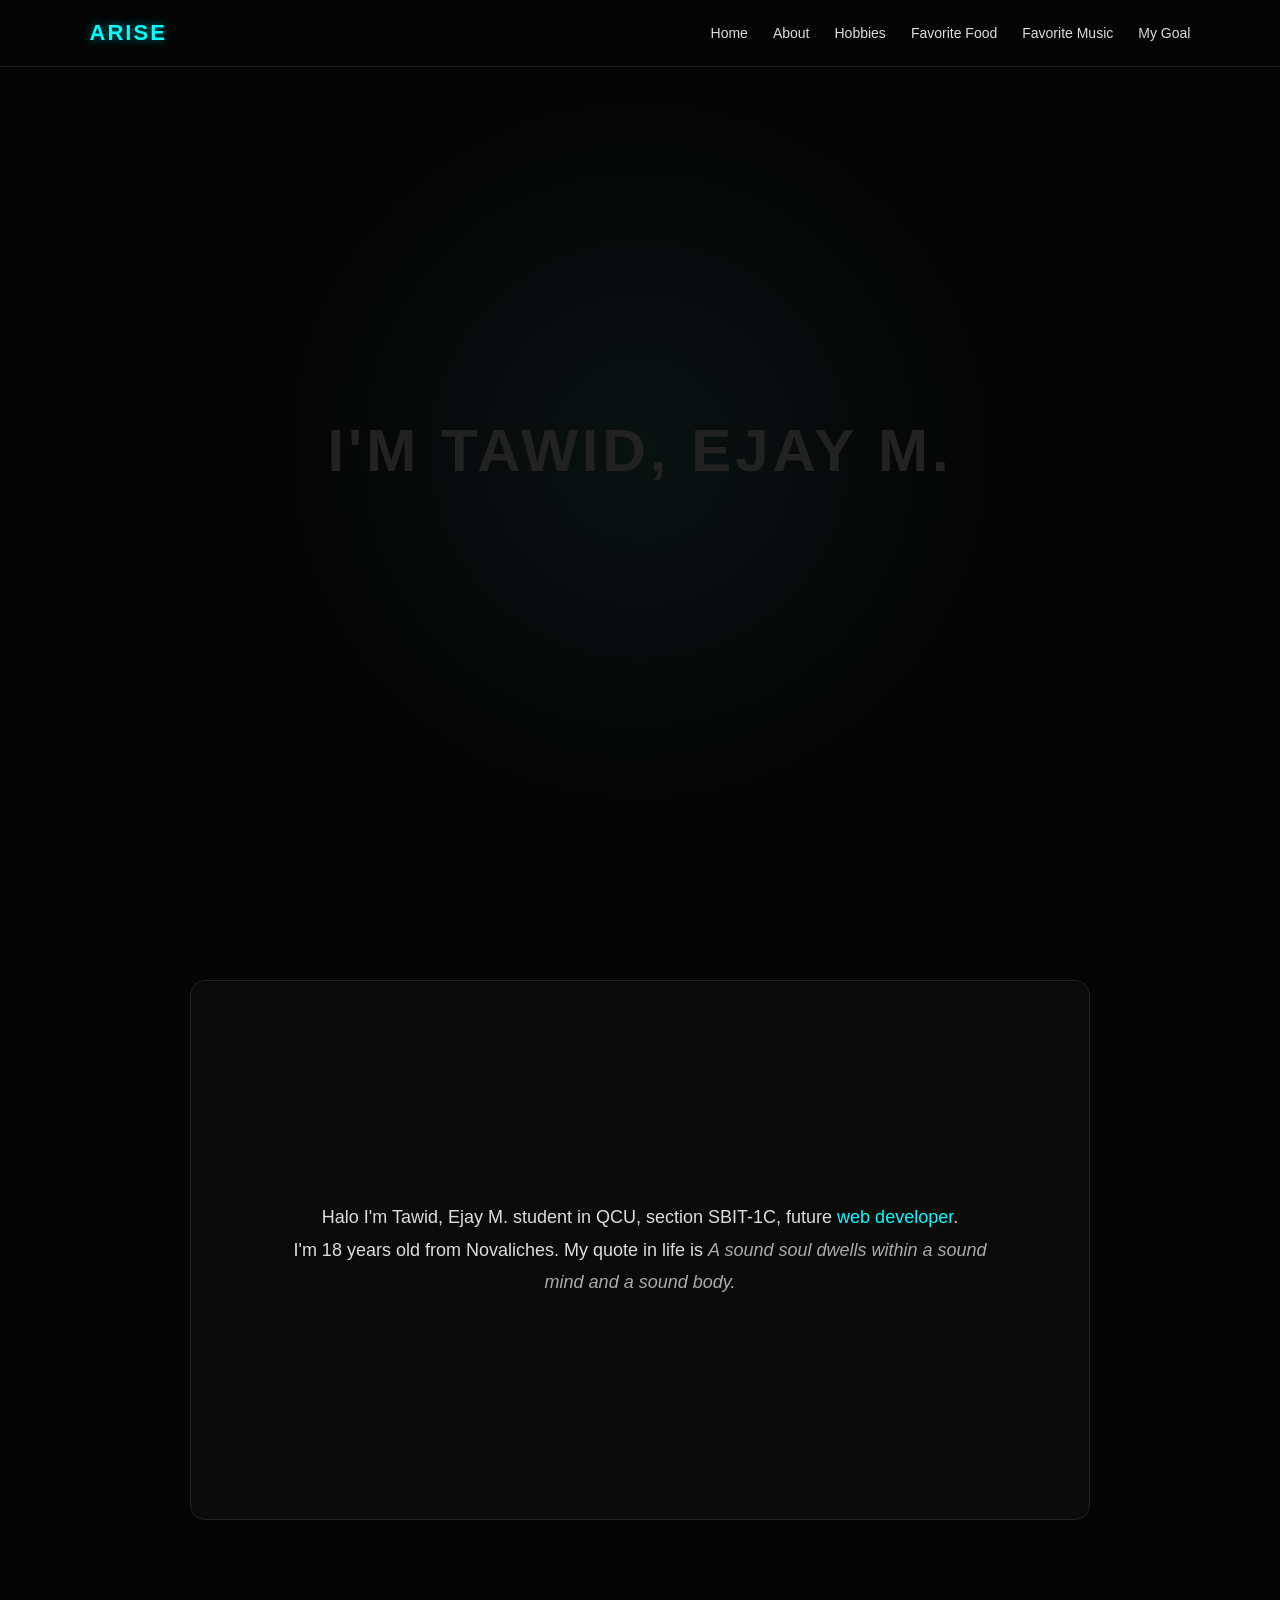
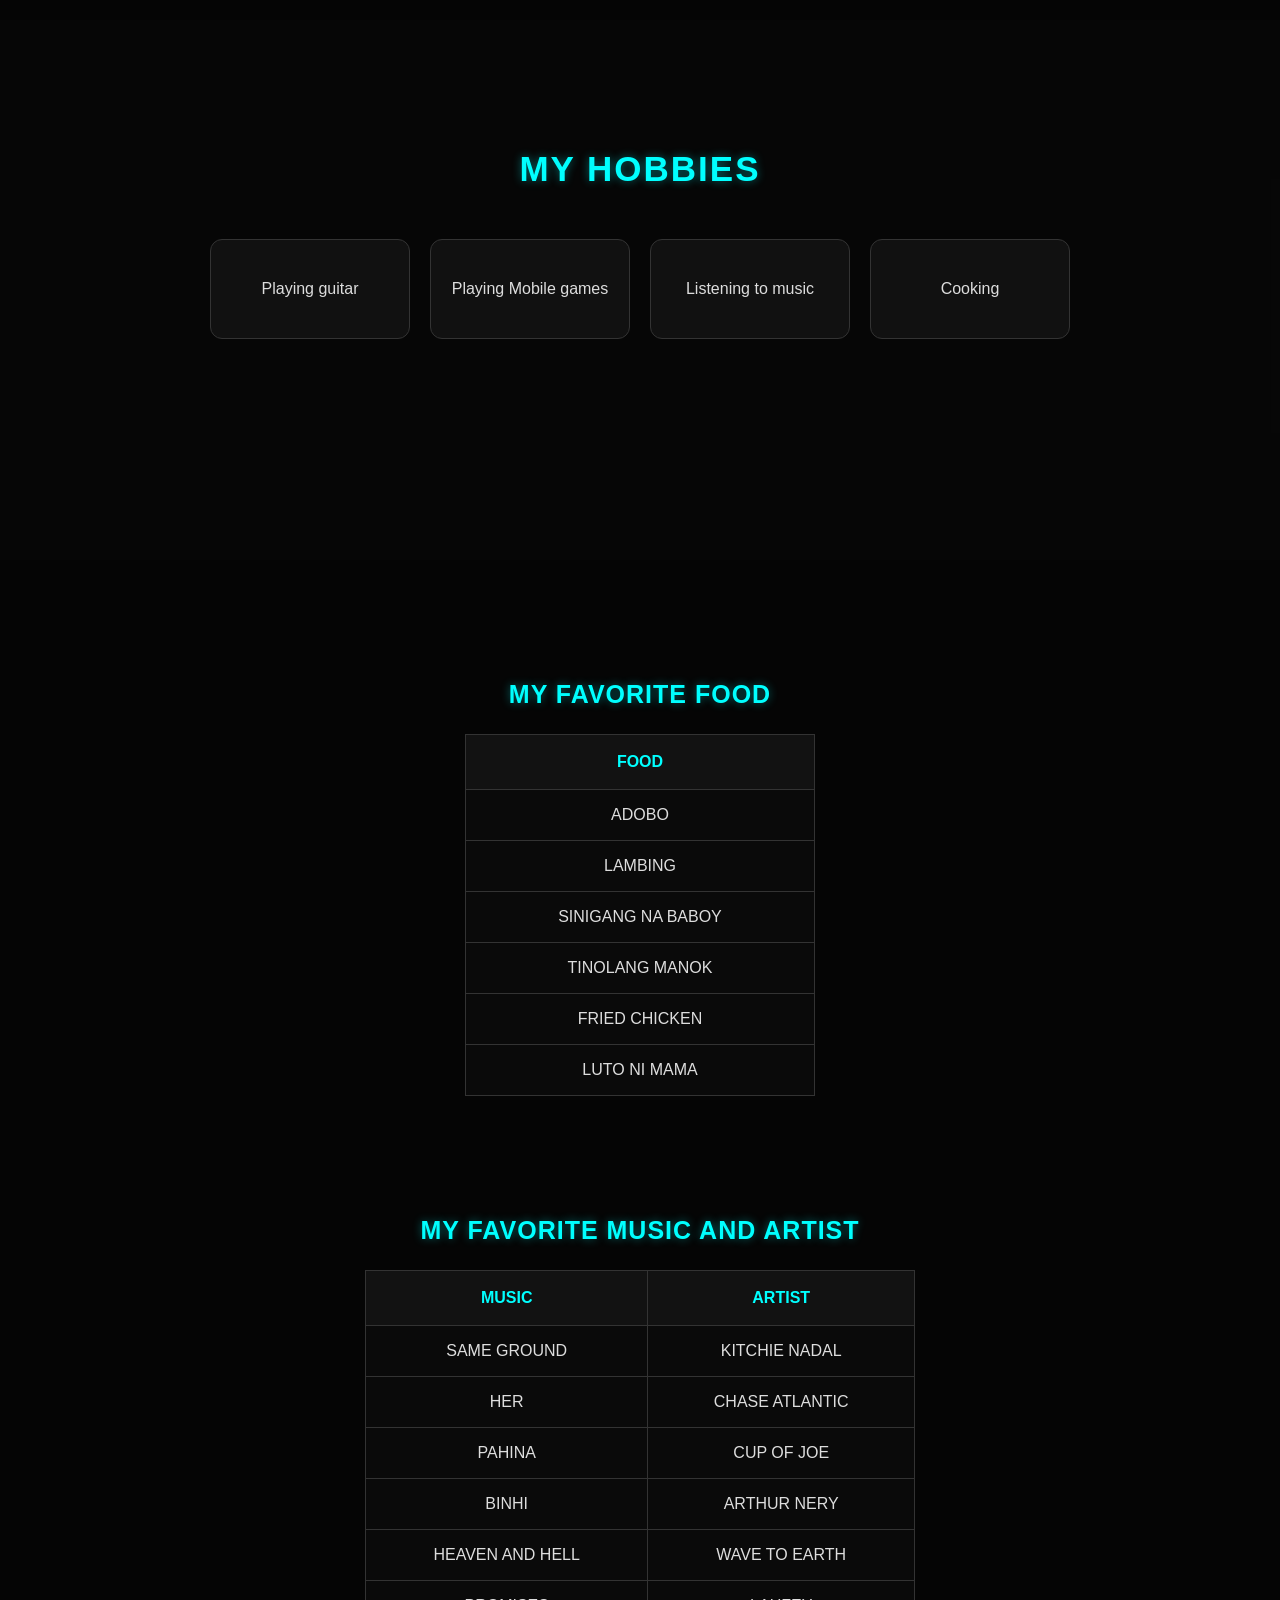
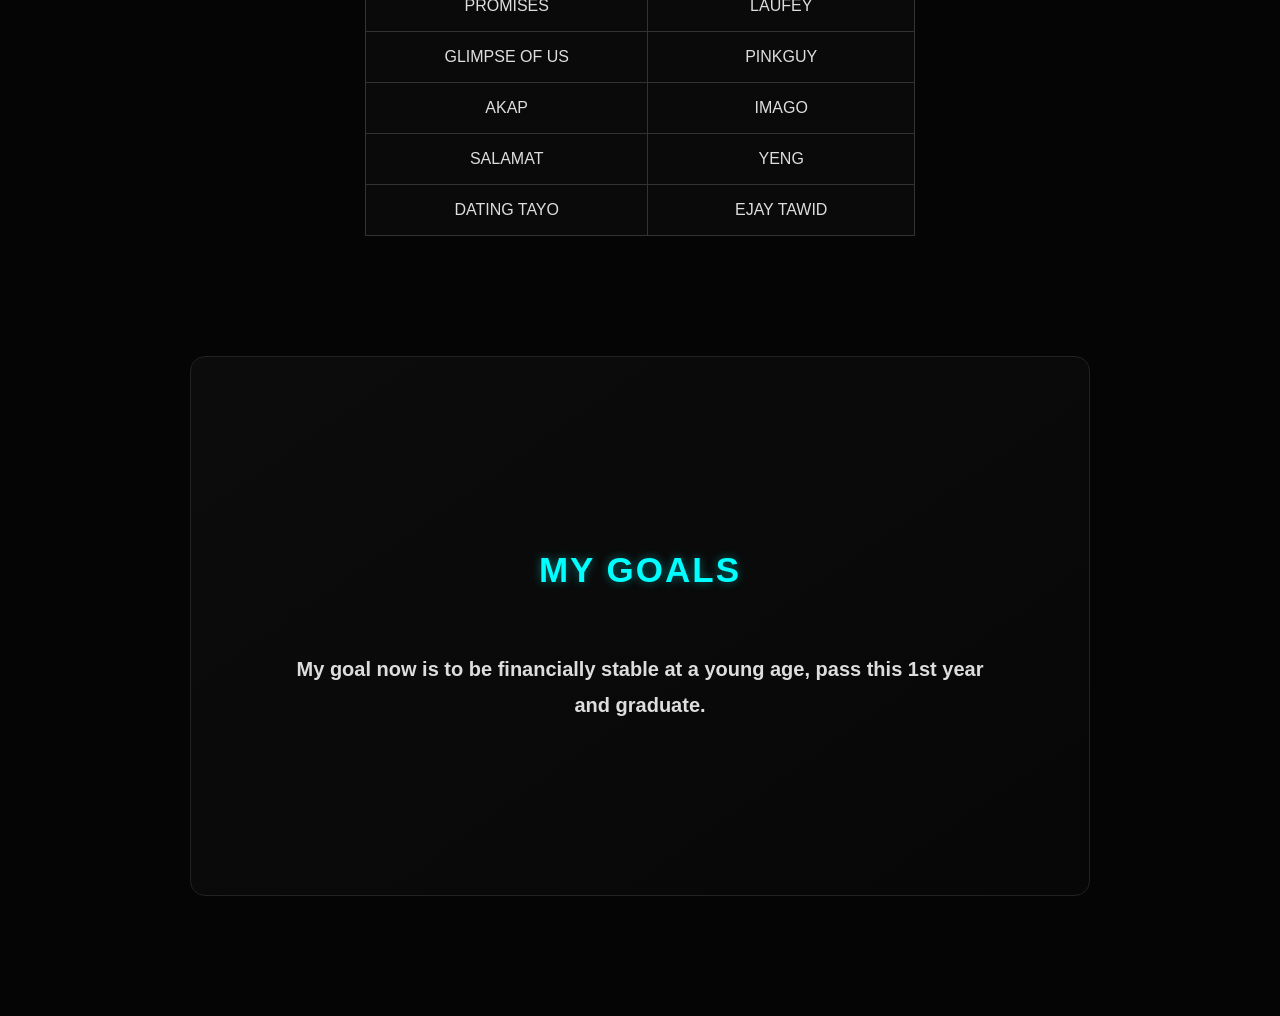
<file: index.html>
<!DOCTYPE html>
<html lang="en">

<head>
    <meta charset="UTF-8">
    <meta name="viewport" content="width=device-width, initial-scale=1.0">
    <link rel="stylesheet" href="ano.css">
    <title>My Portfolio</title>
</head>

<body>

    <div class="mga-boxes">
    <span></span>
    <span></span>
    <span></span>
    <span></span>
    <span></span>
    <span></span>
    <span></span>
    <span></span>
    </div>
    
    

    

    <header class="header">
        <nav>
            <a href="#home">ARISE</a>

            <ul class="nav-links">
                <li><a href="#home">Home</a></li>
                <li><a href="#about">About</a></li>
                <li><a href="#hobby">Hobbies</a></li>
                <li><a href="#food">Favorite Food</a></li>
                <li><a href="#music">Favorite Music</a></li>
                <li><a href="#goal">My Goal</a></li>
            </ul>
        </nav>
    </header>

    <section id="home">
        <h1>I'M TAWID, EJAY M.</h1>
    </section>

    <section id="about">
        <p>
            Halo I'm Tawid, Ejay M. student in QCU, section SBIT-1C,
            future <u>web developer</u>.<br>
            I'm 18 years old from Novaliches. My quote in life is
            <i>A sound soul dwells within a sound mind and a sound body.</i>
        </p>
    </section>

    <section id="hobby">
        <h1>MY HOBBIES</h1>

        <ul>
            <li>Playing guitar</li>
            <li>Playing Mobile games</li>
            <li>Listening to music</li>
            <li>Cooking</li>
        </ul>
    </section>

    <table id="food" border="1">

        <caption>
            <b>MY FAVORITE FOOD</b>
        </caption>

        <tr>
            <th>FOOD</th>
        </tr>

        <tr>
            <td>ADOBO</td>
        </tr>

        <tr>
            <td>LAMBING</td>
        </tr>

        <tr>
            <td>SINIGANG NA BABOY</td>
        </tr>

        <tr>
            <td>TINOLANG MANOK</td>
        </tr>

        <tr>
            <td>FRIED CHICKEN</td>
        </tr>

        <tr>
            <td>LUTO NI MAMA</td>
        </tr>

    </table>

    <table id="music" border="1">

        <caption>
            <b>MY FAVORITE MUSIC AND ARTIST</b>
        </caption>

        <tr>
            <th>MUSIC</th>
            <th>ARTIST</th>
        </tr>

        <tr>
            <td>SAME GROUND</td>
            <td>KITCHIE NADAL</td>
        </tr>

        <tr>
            <td>HER</td>
            <td>CHASE ATLANTIC</td>
        </tr>

        <tr>
            <td>PAHINA</td>
            <td>CUP OF JOE</td>
        </tr>

        <tr>
            <td>BINHI</td>
            <td>ARTHUR NERY</td>
        </tr>

        <tr>
            <td>HEAVEN AND HELL</td>
            <td>WAVE TO EARTH</td>
        </tr>

        <tr>
            <td>PROMISES</td>
            <td>LAUFEY</td>
        </tr>

        <tr>
            <td>GLIMPSE OF US</td>
            <td>PINKGUY</td>
        </tr>

        <tr>
            <td>AKAP</td>
            <td>IMAGO</td>
        </tr>

        <tr>
            <td>SALAMAT</td>
            <td>YENG</td>
        </tr>

        <tr>
            <td>DATING TAYO</td>
            <td>EJAY TAWID</td>
        </tr>

    </table>

    <section id="goal">

        <h1>MY GOALS</h1>

        <p>
            <b>
                My goal now is to be financially stable at a young age,
                pass this 1st year and graduate.
            </b>
        </p>

    </section>

</body>
</html>
</file>
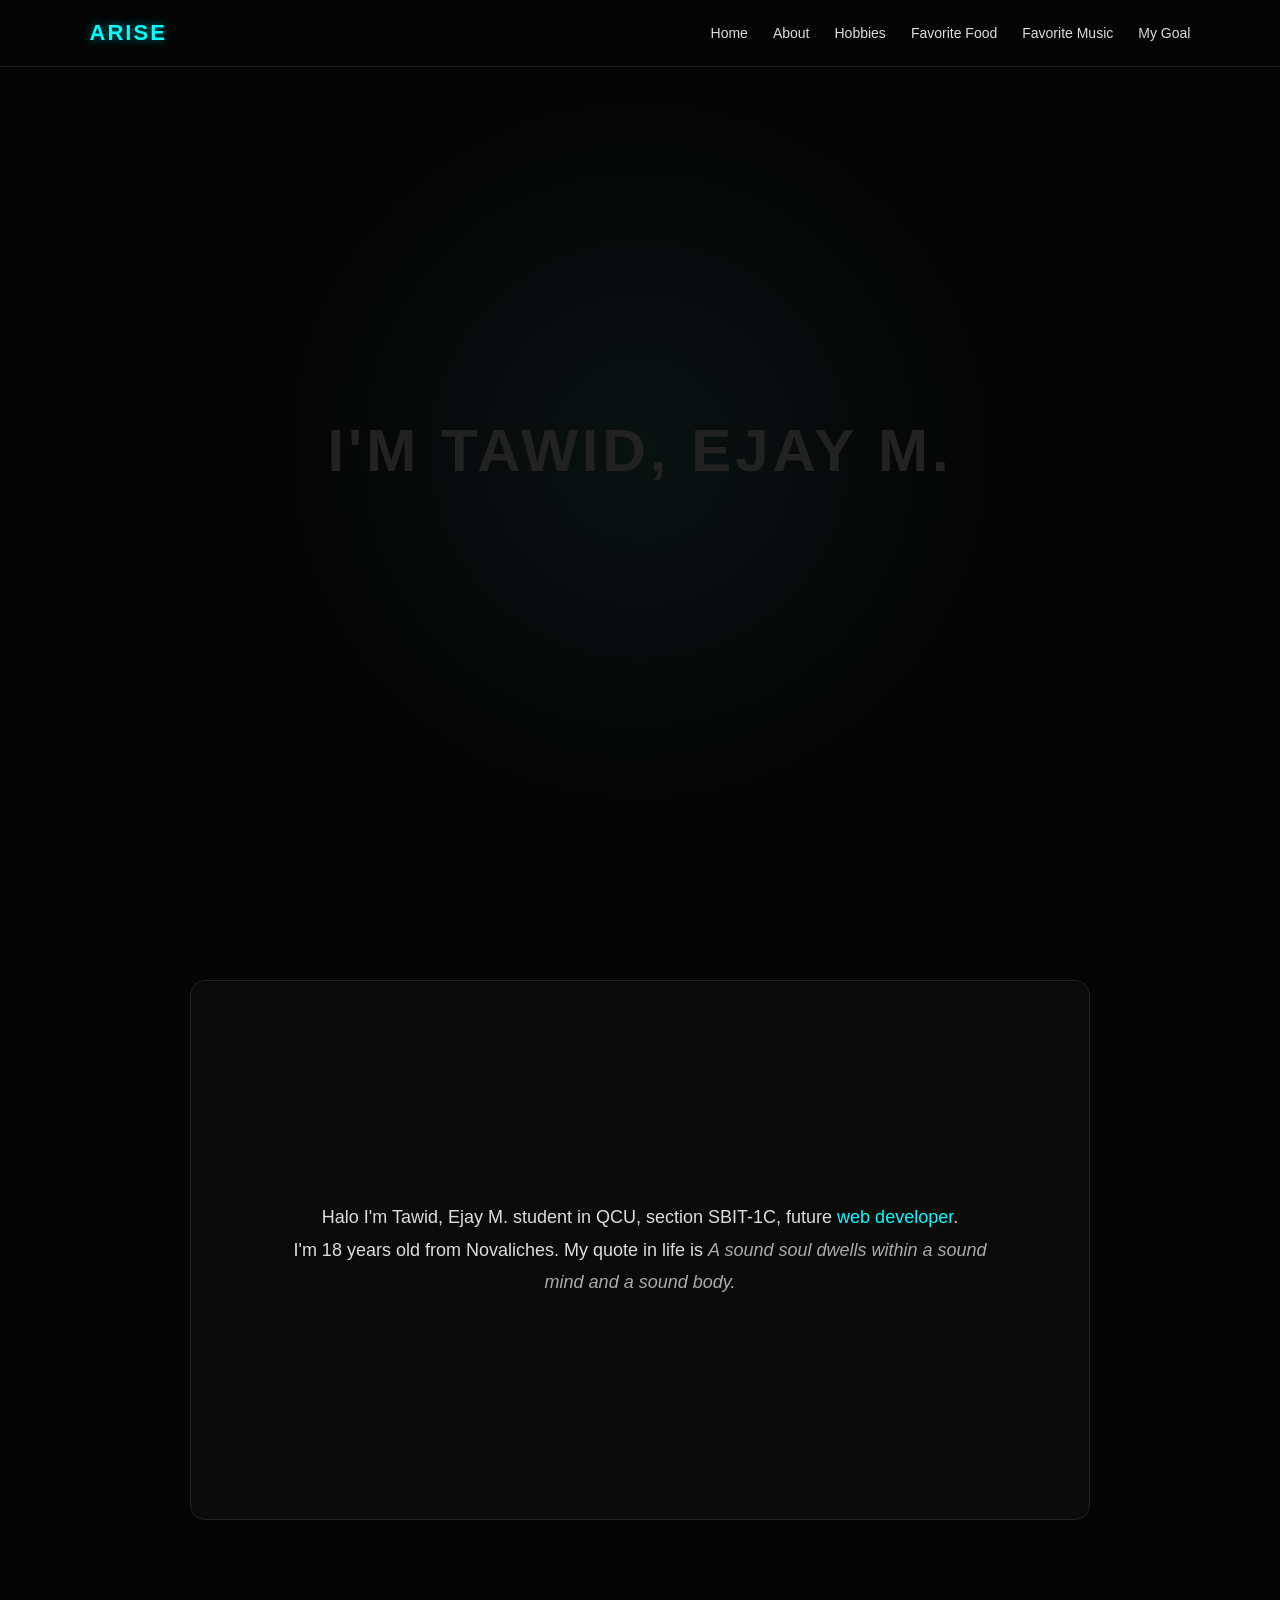
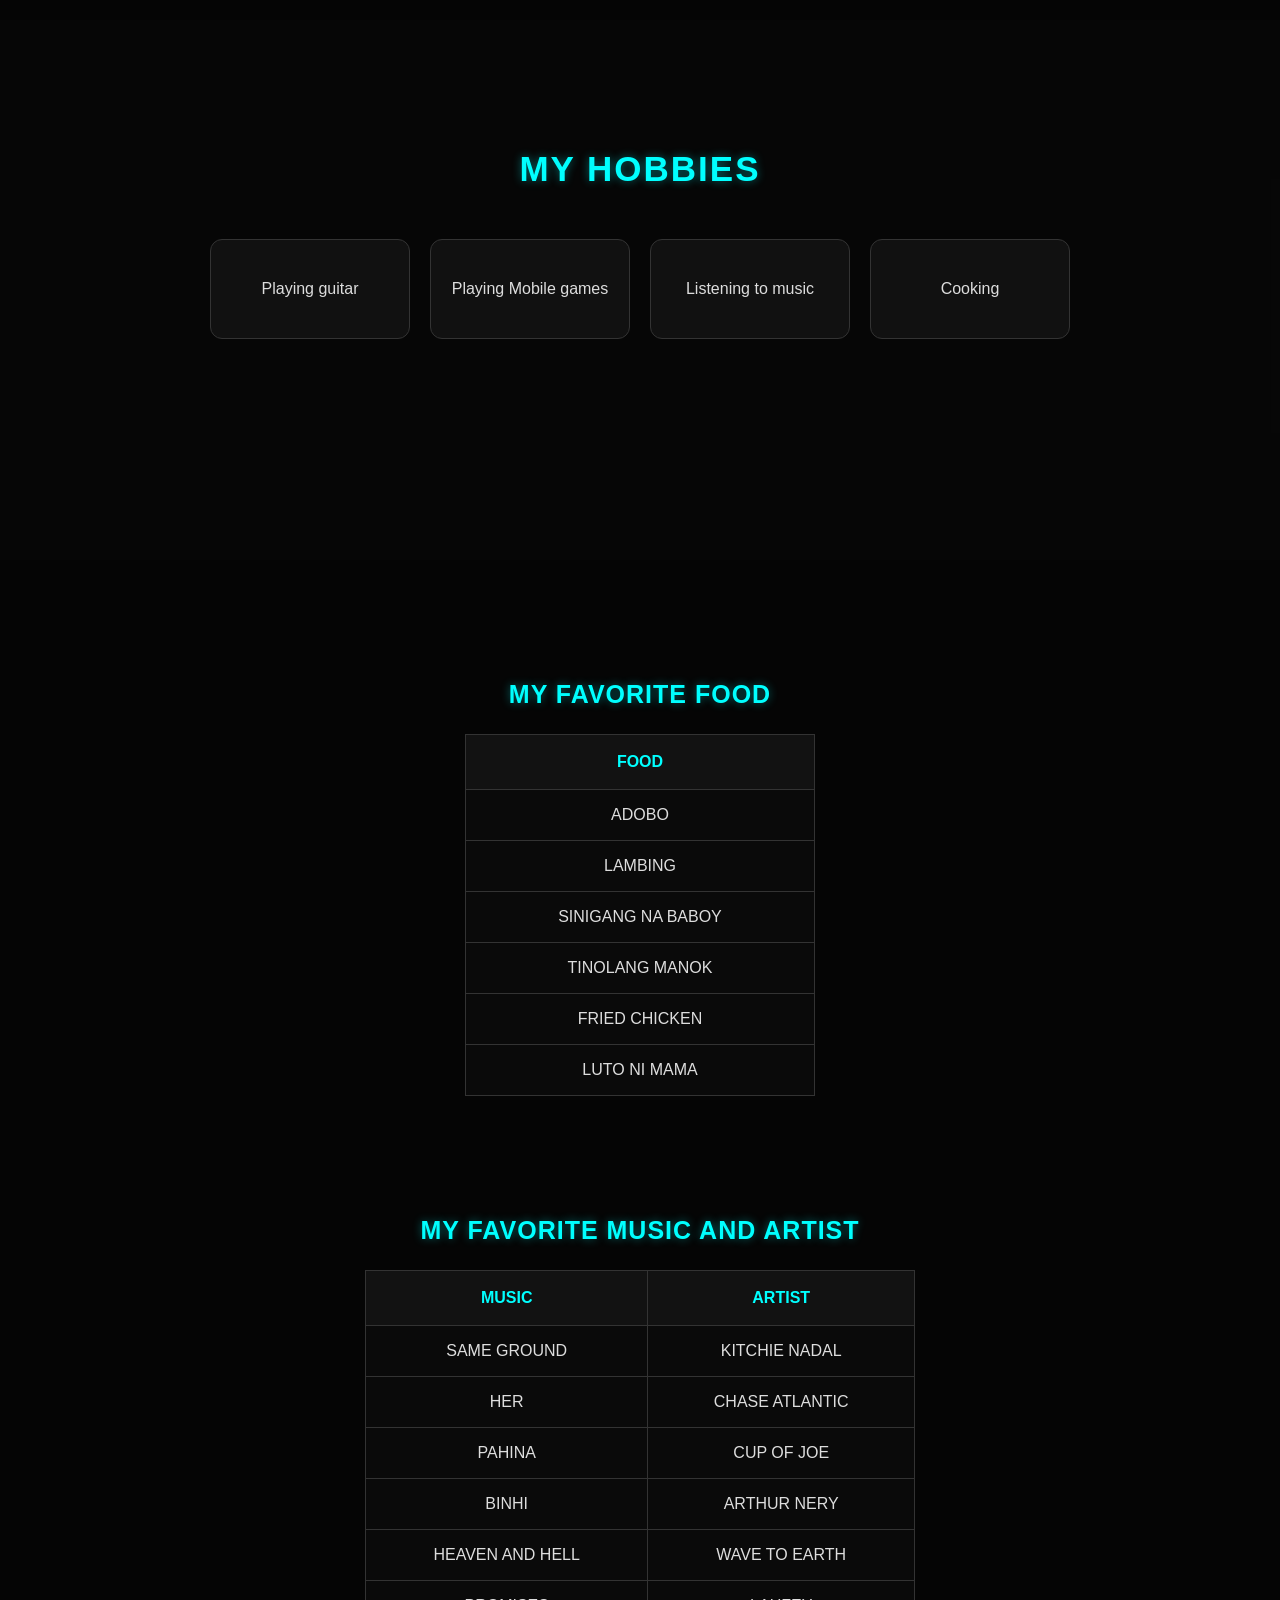
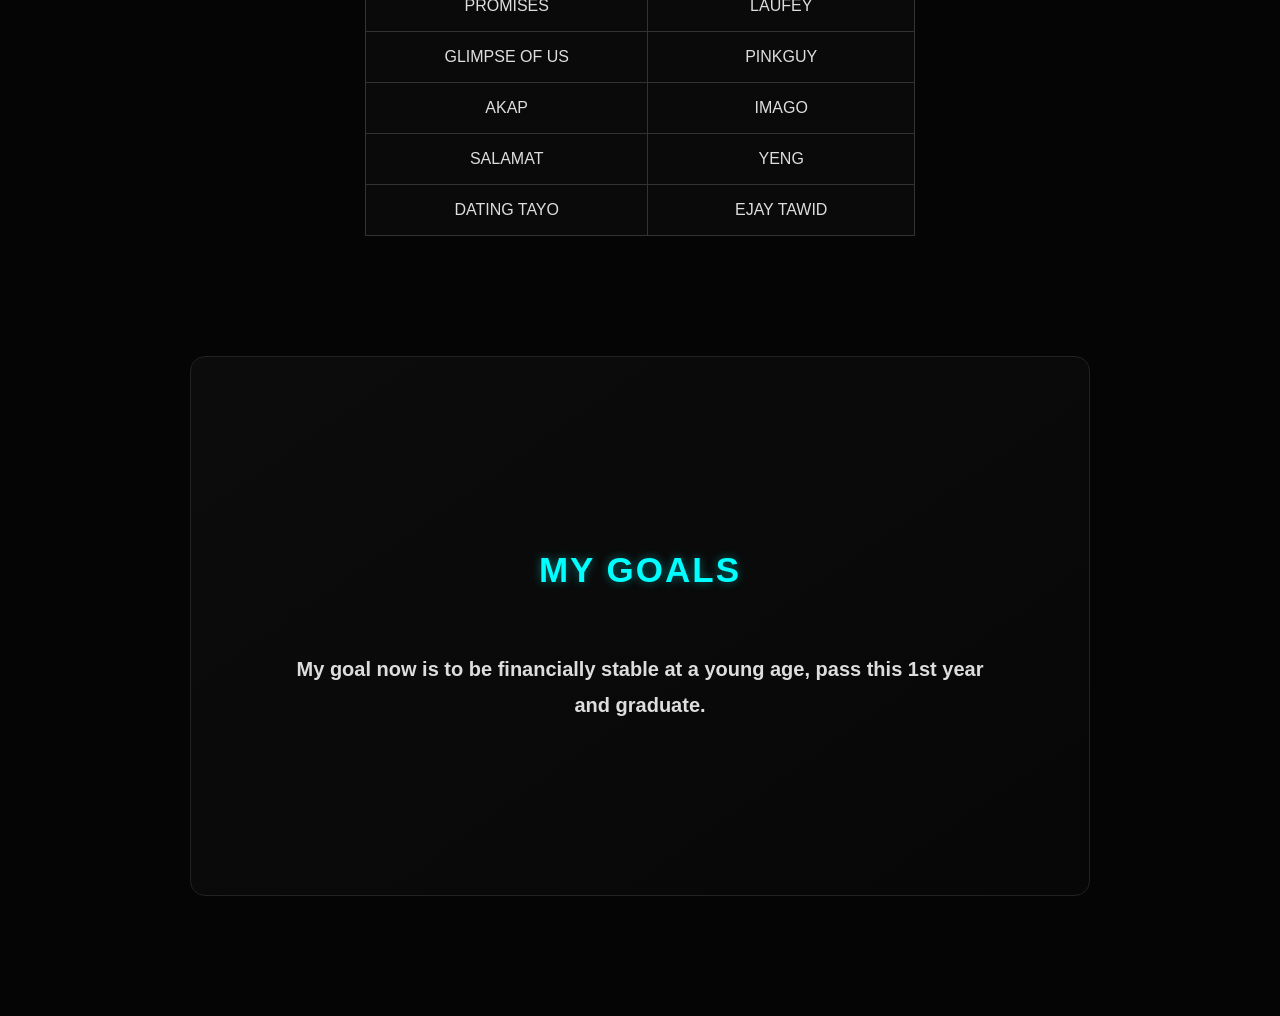
<file: index.html.html>
<!DOCTYPE html>
<html lang="en">

<head>
    <meta charset="UTF-8">
    <meta name="viewport" content="width=device-width, initial-scale=1.0">
    <link rel="stylesheet" href="ano.css">
    <title>My Portfolio</title>
</head>

<body>

    <div class="mga-boxes">
    <span></span>
    <span></span>
    <span></span>
    <span></span>
    <span></span>
    <span></span>
    <span></span>
    <span></span>
    </div>
    
    

    

    <header class="header">
        <nav>
            <a href="#home">ARISE</a>

            <ul class="nav-links">
                <li><a href="#home">Home</a></li>
                <li><a href="#about">About</a></li>
                <li><a href="#hobby">Hobbies</a></li>
                <li><a href="#food">Favorite Food</a></li>
                <li><a href="#music">Favorite Music</a></li>
                <li><a href="#goal">My Goal</a></li>
            </ul>
        </nav>
    </header>

    <section id="home">
        <h1>I'M TAWID, EJAY M.</h1>
    </section>

    <section id="about">
        <p>
            Halo I'm Tawid, Ejay M. student in QCU, section SBIT-1C,
            future <u>web developer</u>.<br>
            I'm 18 years old from Novaliches. My quote in life is
            <i>A sound soul dwells within a sound mind and a sound body.</i>
        </p>
    </section>

    <section id="hobby">
        <h1>MY HOBBIES</h1>

        <ul>
            <li>Playing guitar</li>
            <li>Playing Mobile games</li>
            <li>Listening to music</li>
            <li>Cooking</li>
        </ul>
    </section>

    <table id="food" border="1">

        <caption>
            <b>MY FAVORITE FOOD</b>
        </caption>

        <tr>
            <th>FOOD</th>
        </tr>

        <tr>
            <td>ADOBO</td>
        </tr>

        <tr>
            <td>LAMBING</td>
        </tr>

        <tr>
            <td>SINIGANG NA BABOY</td>
        </tr>

        <tr>
            <td>TINOLANG MANOK</td>
        </tr>

        <tr>
            <td>FRIED CHICKEN</td>
        </tr>

        <tr>
            <td>LUTO NI MAMA</td>
        </tr>

    </table>

    <table id="music" border="1">

        <caption>
            <b>MY FAVORITE MUSIC AND ARTIST</b>
        </caption>

        <tr>
            <th>MUSIC</th>
            <th>ARTIST</th>
        </tr>

        <tr>
            <td>SAME GROUND</td>
            <td>KITCHIE NADAL</td>
        </tr>

        <tr>
            <td>HER</td>
            <td>CHASE ATLANTIC</td>
        </tr>

        <tr>
            <td>PAHINA</td>
            <td>CUP OF JOE</td>
        </tr>

        <tr>
            <td>BINHI</td>
            <td>ARTHUR NERY</td>
        </tr>

        <tr>
            <td>HEAVEN AND HELL</td>
            <td>WAVE TO EARTH</td>
        </tr>

        <tr>
            <td>PROMISES</td>
            <td>LAUFEY</td>
        </tr>

        <tr>
            <td>GLIMPSE OF US</td>
            <td>PINKGUY</td>
        </tr>

        <tr>
            <td>AKAP</td>
            <td>IMAGO</td>
        </tr>

        <tr>
            <td>SALAMAT</td>
            <td>YENG</td>
        </tr>

        <tr>
            <td>DATING TAYO</td>
            <td>EJAY TAWID</td>
        </tr>

    </table>

    <section id="goal">

        <h1>MY GOALS</h1>

        <p>
            <b>
                My goal now is to be financially stable at a young age,
                pass this 1st year and graduate.
            </b>
        </p>

    </section>

</body>
</html>
</file>
<file: ano.css>
html {
    scroll-behavior: smooth;
}

* {
    box-sizing: border-box;
}

body {
    background-color: #050505;
    color: white;
    font-family: Arial, sans-serif;
    margin: 0;
    overflow-x: hidden;
}


.mga-boxes {
    position: fixed;

    top: 0;
    left: 0;

    width: 100%;
    height: 100vh;

    overflow: hidden;

    pointer-events: none;

    z-index: 0;
}

.mga-boxes span {
    position: absolute;

    bottom: -100px;

    width: 40px;
    height: 40px;

    border: 1px solid cyan;

    background-color: rgba(0, 255, 255, 0.03);

    box-shadow: 0 0 10px rgba(0, 255, 255, 0.15);

    animation: moveBox 12s linear infinite;
}


.mga-boxes span:nth-child(1) {
    left: 10%;
    animation-delay: 0s;
    animation-duration: 14s;
}

.mga-boxes span:nth-child(2) {
    left: 25%;
    width: 25px;
    height: 25px;
    animation-delay: 2s;
    animation-duration: 11s;
}

.mga-boxes span:nth-child(3) {
    left: 40%;
    width: 60px;
    height: 60px;
    animation-delay: 4s;
    animation-duration: 15s;
}

.mga-boxes span:nth-child(4) {
    left: 55%;
    width: 30px;
    height: 30px;
    animation-delay: 1s;
    animation-duration: 10s;
}

.mga-boxes span:nth-child(5) {
    left: 70%;
    width: 50px;
    height: 50px;
    animation-delay: 5s;
    animation-duration: 13s;
}

.mga-boxes span:nth-child(6) {
    left: 80%;
    width: 25px;
    height: 25px;
    animation-delay: 3s;
    animation-duration: 16s;
}

.mga-boxes span:nth-child(7) {
    left: 90%;
    width: 45px;
    height: 45px;
    animation-delay: 6s;
    animation-duration: 12s;
}

.mga-boxes span:nth-child(8) {
    left: 60%;
    width: 20px;
    height: 20px;
    animation-delay: 7s;
    animation-duration: 17s;
}

@keyframes moveBox {

    0% {
        transform: translateY(0) rotate(0deg);
        opacity: 0;
    }

    10% {
        opacity: 0.7;
    }

    50% {
        transform: translateY(-55vh) rotate(180deg);
        opacity: 0.5;
    }

    90% {
        opacity: 0.7;
    }

    100% {
        transform: translateY(-120vh) rotate(360deg);
        opacity: 0;
    }
}

nav {
    display: flex;

    justify-content: space-between;
    align-items: center;

    padding: 20px 7%;

    position: fixed;

    top: 0;
    left: 0;

    width: 100%;

    background-color: rgba(5, 5, 5, 0.90);

    border-bottom: 1px solid #222;

    z-index: 1000;
}

nav > a {
    color: cyan;

    text-decoration: none;

    font-size: 22px;

    font-weight: bold;

    letter-spacing: 2px;

    text-shadow: 0 0 10px rgba(0, 255, 255, 0.5);
}

.nav-links {
    display: flex;

    list-style: none;

    gap: 25px;

    padding: 0;

    margin: 0;
}

.nav-links a {
    text-decoration: none;

    color: #ddd;

    font-size: 14px;

    transition: 0.3s;
}

.nav-links a:hover {
    color: cyan;

    text-shadow: 0 0 8px cyan;
}

#home {
    min-height: 100vh;

    text-align: center;

    padding: 150px 20px;

    display: flex;

    flex-direction: column;

    justify-content: center;

    align-items: center;

    scroll-margin-top: 100px;

    background:
        radial-gradient(
            circle at center,
            rgba(16, 32, 32, 0.45) 0%,
            rgba(5, 5, 5, 0.45) 45%,
            rgba(5, 5, 5, 0.45) 100%
        );
}

#home h1 {
    font-size: 60px;

    color: #222;

    margin: 10px 0;

    letter-spacing: 4px;

    transition: 0.4s;
}

#home h1:hover {
    color: cyan;

    text-shadow:
        0 0 10px cyan,
        0 0 25px cyan,
        0 0 45px cyan;
}

#about {
    min-height: 60vh;

    text-align: center;

    padding: 100px 30px;

    max-width: 900px;

    margin: 80px auto;

    line-height: 1.8;

    background-color: rgba(13, 13, 13, 0.65);

    border: 1px solid #222;

    border-radius: 15px;

    scroll-margin-top: 100px;

    display: flex;

    flex-direction: column;

    justify-content: center;

    align-items: center;

    transition: 0.3s;
}

#about:hover {
    border-color: cyan;

    transform: translateY(-5px);

    box-shadow:
        0 10px 30px rgba(0, 255, 255, 0.1);
}

#about p {
    max-width: 700px;

    font-size: 18px;

    color: #ddd;
}

#about u {
    color: cyan;

    text-decoration: none;
}

#about i {
    color: #aaa;
}

#hobby {
    min-height: 60vh;

    text-align: center;

    padding: 100px 20px;

    background-color: rgba(8, 8, 8, 0.55);

    margin: 100px 0;

    scroll-margin-top: 100px;
}

#hobby h1 {
    color: cyan;

    margin-bottom: 50px;

    font-size: 35px;

    letter-spacing: 2px;

    text-shadow:
        0 0 10px rgba(0, 255, 255, 0.4);
}

#hobby ul {
    padding: 0;

    list-style: none;

    display: flex;

    justify-content: center;

    flex-wrap: wrap;

    gap: 20px;
}

#hobby li {
    display: flex;

    justify-content: center;

    align-items: center;

    width: 200px;

    min-height: 100px;

    padding: 20px;

    color: #ddd;

    border: 1px solid #333;

    border-radius: 12px;

    background-color: #111;

    transition: 0.3s;

    cursor: default;

    animation: floatBox 4s ease-in-out infinite;
}

#hobby li:hover {
    color: cyan;

    border-color: cyan;

    background-color: #151515;

    box-shadow:
        0 8px 25px rgba(0, 255, 255, 0.15);
}

#hobby li:nth-child(2) {
    animation-delay: 1s;
}

#hobby li:nth-child(3) {
    animation-delay: 2s;
}

#hobby li:nth-child(4) {
    animation-delay: 3s;
}

@keyframes floatBox {

    0% {
        transform: translateY(0);
    }

    50% {
        transform: translateY(-15px);
    }

    100% {
        transform: translateY(0);
    }
}

caption {
    color: cyan;

    font-size: 25px;

    margin-bottom: 25px;

    letter-spacing: 1px;

    text-shadow:
        0 0 10px rgba(0, 255, 255, 0.4);
}

#food,
#music {
    margin: 120px auto;

    border-collapse: collapse;

    background-color: rgba(13, 13, 13, 0.70);

    scroll-margin-top: 100px;

    border: 1px solid #333;
}

#food {
    min-width: 350px;
}

#music {
    min-width: 550px;
}

th {
    padding: 18px 30px;

    color: cyan;

    background-color: rgba(21, 21, 21, 0.85);

    border: 1px solid #333;

    text-align: center;
}

#food td,
#music td {
    padding: 16px 30px;

    color: #ddd;

    border: 1px solid #333;

    text-align: center;

    transition: 0.3s;
}

#food tr:hover td,
#music tr:hover td {
    color: cyan;

    background-color: #161616;
}

#goal {
    min-height: 60vh;

    text-align: center;

    padding: 100px 30px;

    max-width: 900px;

    margin: 120px auto;

    line-height: 1.8;

    background:
        linear-gradient(
            145deg,
            rgba(16, 16, 16, 0.65),
            rgba(8, 8, 8, 0.65)
        );

    border: 1px solid #222;

    border-radius: 15px;

    scroll-margin-top: 100px;

    display: flex;

    flex-direction: column;

    justify-content: center;

    align-items: center;

    transition: 0.3s;
}

#goal:hover {
    border-color: cyan;

    transform: translateY(-5px);

    box-shadow:
        0 10px 30px rgba(0, 255, 255, 0.1);
}

#goal h1 {
    color: cyan;

    margin-bottom: 30px;

    font-size: 35px;

    letter-spacing: 2px;

    text-shadow:
        0 0 10px rgba(0, 255, 255, 0.4);
}

#goal p {
    max-width: 700px;

    font-size: 20px;

    text-align: center;

    color: #ddd;
}

::selection {
    background-color: cyan;

    color: black;
}

::-webkit-scrollbar {
    width: 8px;
}

::-webkit-scrollbar-track {
    background-color: #050505;
}

::-webkit-scrollbar-thumb {
    background-color: cyan;
}

@media (max-width: 700px) {

    nav {
        flex-direction: column;

        gap: 15px;

        padding: 15px;
    }

    .nav-links {
        gap: 10px;

        flex-wrap: wrap;

        justify-content: center;
    }

    .nav-links a {
        font-size: 12px;
    }

    #home {
        padding: 150px 20px;
    }

    #home h1 {
        font-size: 38px;

        letter-spacing: 2px;
    }

    #about {
        margin: 60px 20px;

        padding: 70px 20px;
    }

    #about p {
        font-size: 16px;
    }

    #hobby {
        padding: 80px 15px;
    }

    #hobby h1,
    #goal h1 {
        font-size: 28px;
    }

    #hobby li {
        width: 150px;

        min-height: 80px;

        padding: 15px;
    }

    #food,
    #music {
        width: 90%;

        min-width: 0;

        margin: 100px auto;

        font-size: 12px;
    }

    caption {
        font-size: 20px;
    }

    #food td,
    #music td,
    th {
        padding: 10px;
    }

    #goal {
        margin: 100px 20px;

        padding: 70px 20px;
    }

    #goal p {
        font-size: 17px;
    }
}
</file>
